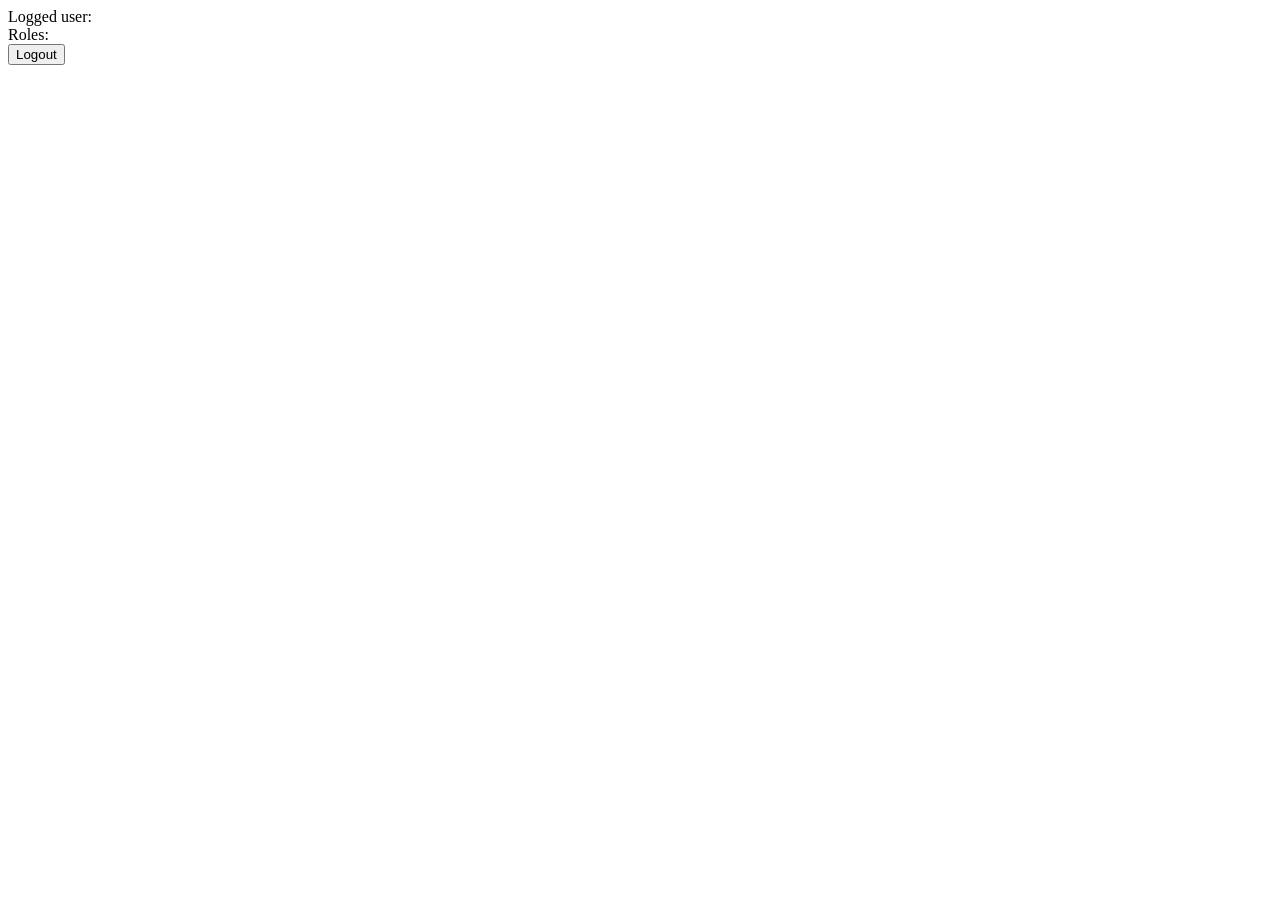
<file: target/classes/templates/index.html>
<!DOCTYPE html>
<html xmlns:th="http://www.thymeleaf.org"
	  xmlns:sec="http://www.thymeleaf.org/thymeleaf-extras-springsecurity4">
<head>
	<meta charset="UTF-8" />
	<title>Index Page</title>
	<link href="../static/css/style.css" th:href="@{/css/style.css}" rel="stylesheet" />
</head>
<body>
Logged user: <span sec:authentication="name"></span> <br/>
Roles: <span sec:authentication="principal.authorities"></span>
<form action="#" th:action="@{/logout}" method="POST">
	<button type="submit">Logout</button>
</form>
</body>
</html>
</file>
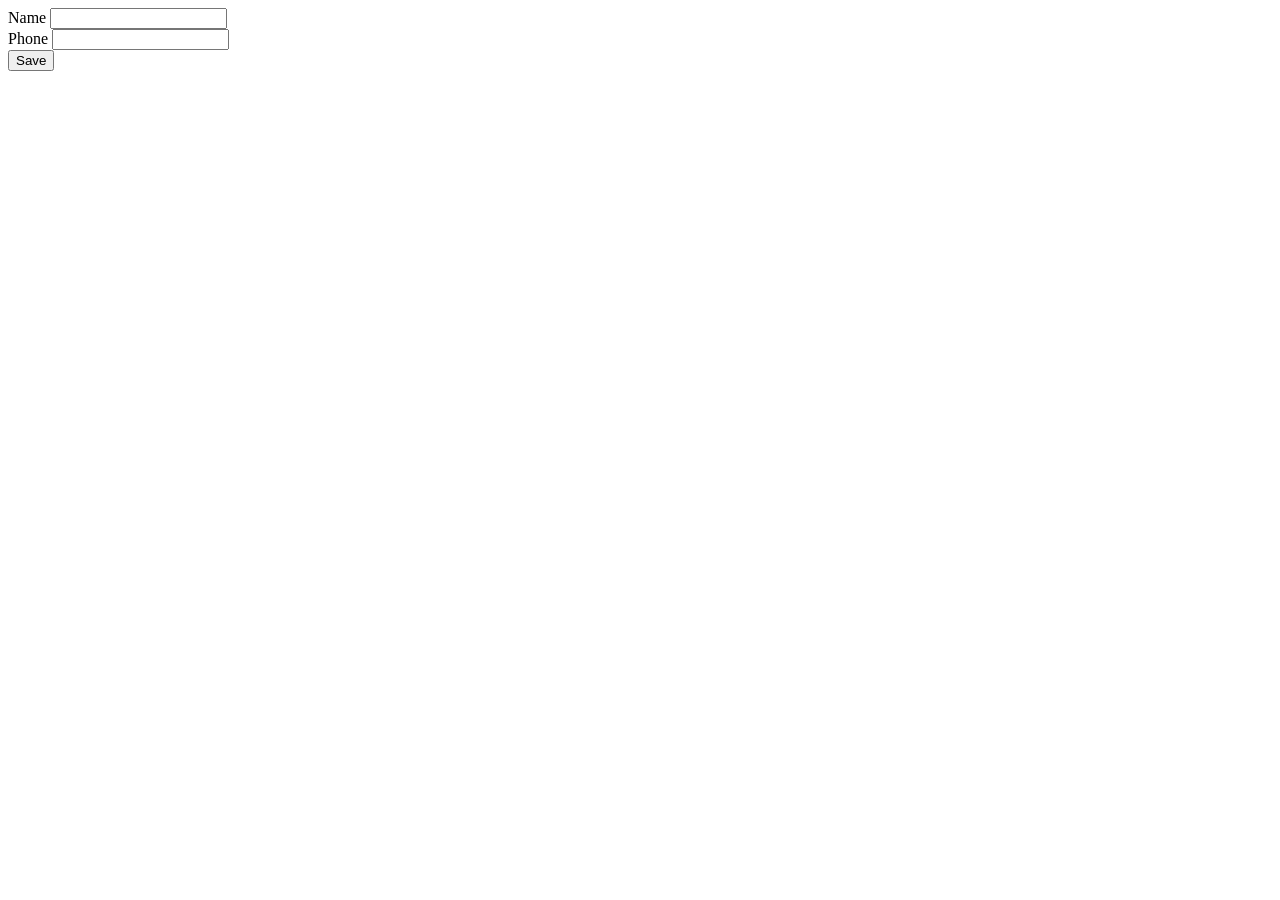
<file: target/classes/templates/form.html>
<!DOCTYPE html>
<html xmlns:th="http://www.thymeleaf.org">
<head th:replace="layout :: head"></head>
<body>
<nav th:replace="layout :: header"></nav>

<div class="container main-content form">
	<div class="row">
		<form action="#" th:action="@{/employee/save}" th:object="${employee}"
			  method="POST">
			<input type="hidden" th:field="*{id}"/>
			<div class="form-group">
				<label>Name</label>
				<input type="text" class="form-control"
					   th:field="*{name}"/>
			</div>

			<div class="form-group">
				<label>Phone</label>
				<input type="text" class="form-control" th:field="*{phone}"/>
			</div>
			<button type="submit" class="btn btn-primary">Save</button>
		</form>
	</div>
</div><!-- /.container -->

<footer th:replace="layout :: footer"></footer>
</body>
</html>
</file>
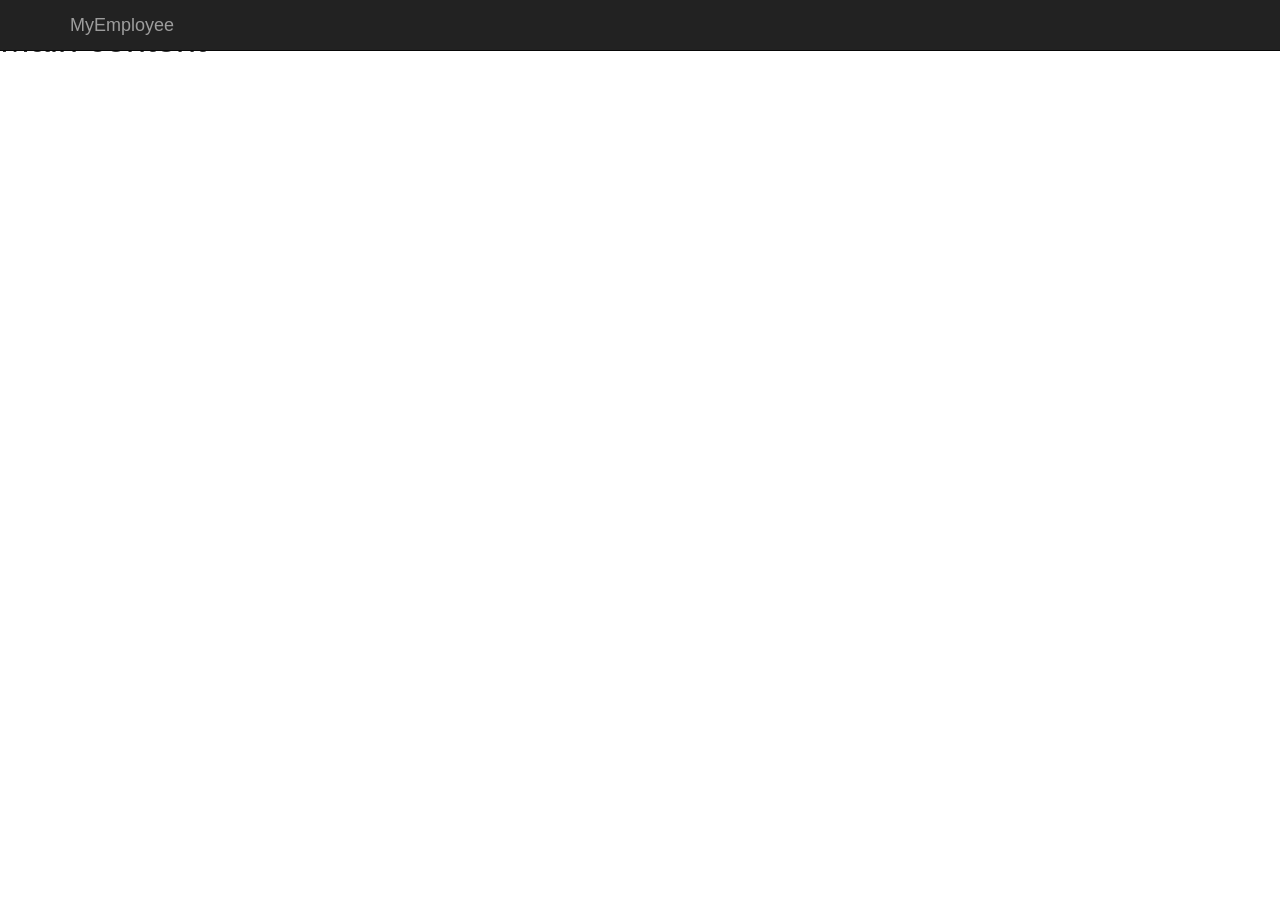
<file: target/classes/templates/layout.html>
<!DOCTYPE html>
<html xmlns:th="http://www.thymeleaf.org">
<head th:fragment="head">
	<meta charset="utf-8"/>
	<meta http-equiv="X-UA-Compatible" content="IE=edge"/>
	<meta name="viewport" content="width=device-width, initial-scale=1"/>

	<title>Spring MyEmployee</title>

	<!-- Bootstrap -->
	<link
			href="https://maxcdn.bootstrapcdn.com/bootstrap/3.3.7/css/bootstrap.min.css"
			th:href="@{/webjars/bootstrap/3.3.7/css/bootstrap.min.css}"
			rel="stylesheet"/>
	<!-- Custom style -->
	<link href="../static/css/style.css" th:href="@{/css/style.css}"
		  rel="stylesheet"/>

	<!-- jQuery (necessary for Bootstrap's JavaScript plugins) -->
	<script
			src="https://ajax.googleapis.com/ajax/libs/jquery/1.12.4/jquery.min.js"
			th:src="@{/webjars/jquery/1.12.4/jquery.min.js}"></script>
	<script
			src="https://maxcdn.bootstrapcdn.com/bootstrap/3.3.7/js/bootstrap.min.js"
			th:src="@{/webjars/bootstrap/3.3.7/js/bootstrap.min.js}"></script>

	<script src="https://oss.maxcdn.com/html5shiv/3.7.3/html5shiv.min.js"></script>
	<script src="https://oss.maxcdn.com/respond/1.4.2/respond.min.js"></script>
</head>
<body>
<nav th:fragment="header"
	 class="navbar navbar-inverse navbar-fixed-top">
	<div class="container">
		<div class="navbar-header">
			<button type="button" class="navbar-toggle collapsed"
					data-toggle="collapse" data-target="#navbar" aria-expanded="false"
					aria-controls="navbar">
				<span class="sr-only">Toggle navigation</span>
				<span class="icon-bar"></span>
				<span class="icon-bar"></span>
				<span class="icon-bar"></span>
			</button>
			<a class="navbar-brand" th:href="@{/employee}">MyEmployee</a>
		</div>
	</div>
</nav>

<h1>Main content</h1>

<footer th:fragment="footer" class="container">
</footer>
</body>
</html>
</file>
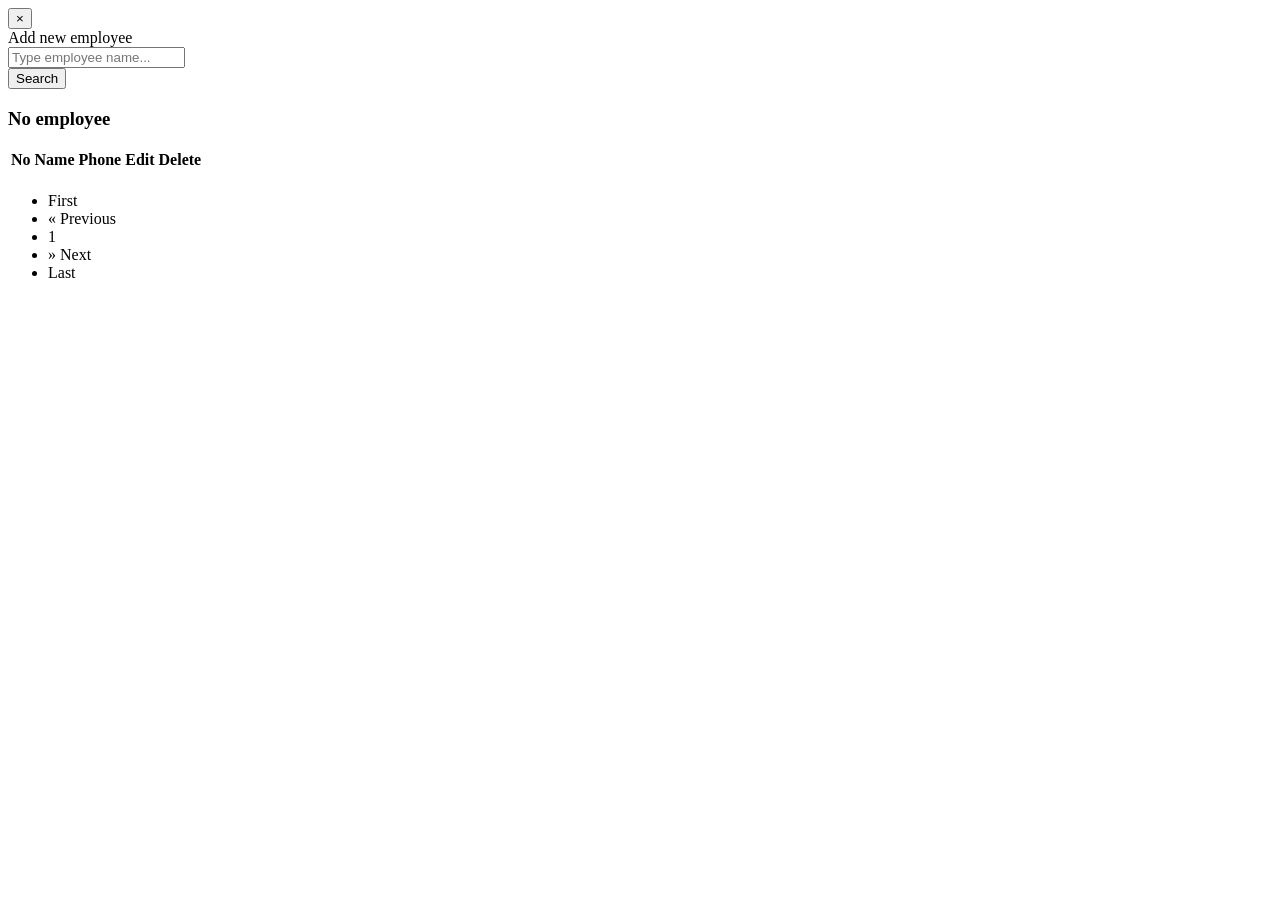
<file: target/classes/templates/list.html>
<!DOCTYPE html>
<html xmlns:th="http://www.thymeleaf.org">
<head th:replace="layout :: head"></head>
<body>
<nav th:replace="layout :: header"></nav>

<div class="container main-content list">
	<div th:if="${success}"
		 class="row alert alert-success alert-dismissible">
		<button type="button" class="close" data-dismiss="alert"
				aria-label="Close">
			<span aria-hidden="true">×</span>
		</button>
		<span th:text="${success}"></span>
	</div>
	<div class="row">
		<a th:href="@{/employee/create}" class="btn btn-success pull-left">
			<span class="glyphicon glyphicon-plus"></span> Add new employee
		</a>
		<form class="form-inline pull-right" action="#"
			  th:action="@{/employee/search/1}" method="GET">
			<div class="form-group">
				<input type="text" class="form-control" name="s"
					   placeholder="Type employee name..."/>
			</div>
			<button type="submit" class="btn btn-primary">Search</button>
		</form>
	</div>
	<th:block th:if="${#lists.isEmpty(employees.pageList)}">
		<h3>No employee</h3>
	</th:block>

	<th:block th:unless="${#lists.isEmpty(employees.pageList)}">
		<nav class="row justify-content-center wow fadeIn"
			 data-wow-delay="0.2s">
			<div class="row">
				<table class="table table-bordered table-hover">
					<thead>
					<tr>
						<th>No</th>
						<th>Name</th>
						<th>Phone</th>
						<th>Edit</th>
						<th>Delete</th>
					</tr>
					</thead>
					<tbody>
					<tr th:each="contact,iterStat : ${employees.pageList}">
						<td th:text="${iterStat.count}"></td>
						<td th:text="${contact.name}"></td>
						<td th:text="${contact.phone}"></td>
						<td><a th:href="@{/employee/{id}/edit(id=${contact.id})}"><span
								class="glyphicon glyphicon-pencil"></span></a></td>
						<td><a th:href="@{/employee/{id}/delete(id=${contact.id})}"><span
								class="glyphicon glyphicon-trash"></span></a></td>
					</tr>
					</tbody>
				</table>
			</div>
			<ul class="pagination">
				<li
						th:class="${currentIndex == 1}? 'page-item disabled' : 'page-item'">
					<a class="page-link" th:href="@{/employee}">First</a>
				</li>
				<li
						th:class="${currentIndex == 1}? 'page-item disabled': 'page-item' ">
					<a class="page-link" aria-label="Previous"
					   th:href="@{|${baseUrl}${currentIndex - 1}|}"
					   title='Go to previous page'><span aria-hidden="true">«</span>
						<span class="sr-only">Previous</span></a>
				</li>
				<li th:each="item : ${#numbers.sequence(beginIndex,endIndex)}"
					th:class="${item == currentIndex ? 'page-item active' :'page-item' }">
					<a class="page-link" th:href="@{|${baseUrl}${item}|}"> <span
							th:text='${item}'>1</span>
					</a>
				</li>
				<li
						th:class="${currentIndex == totalPageCount}? 'page-item disabled': 'page-item'">
					<a class="page-link" aria-label="Next"
					   th:href="@{|${baseUrl}${currentIndex + 1}|}" title='Go to next page'><span
							aria-hidden="true">»</span> <span class="sr-only">Next</span></a>
				</li>
				<li
						th:class="${currentIndex == totalPageCount}? 'page-item disabled':'page-item'">
					<a class="page-link" th:href="@{|${baseUrl}${totalPageCount}|}">Last</a>
				</li>
			</ul>
		</nav>


	</th:block>
</div>
<!-- /.container -->

<footer th:replace="layout :: footer"></footer>
</body>
</html>
</file>
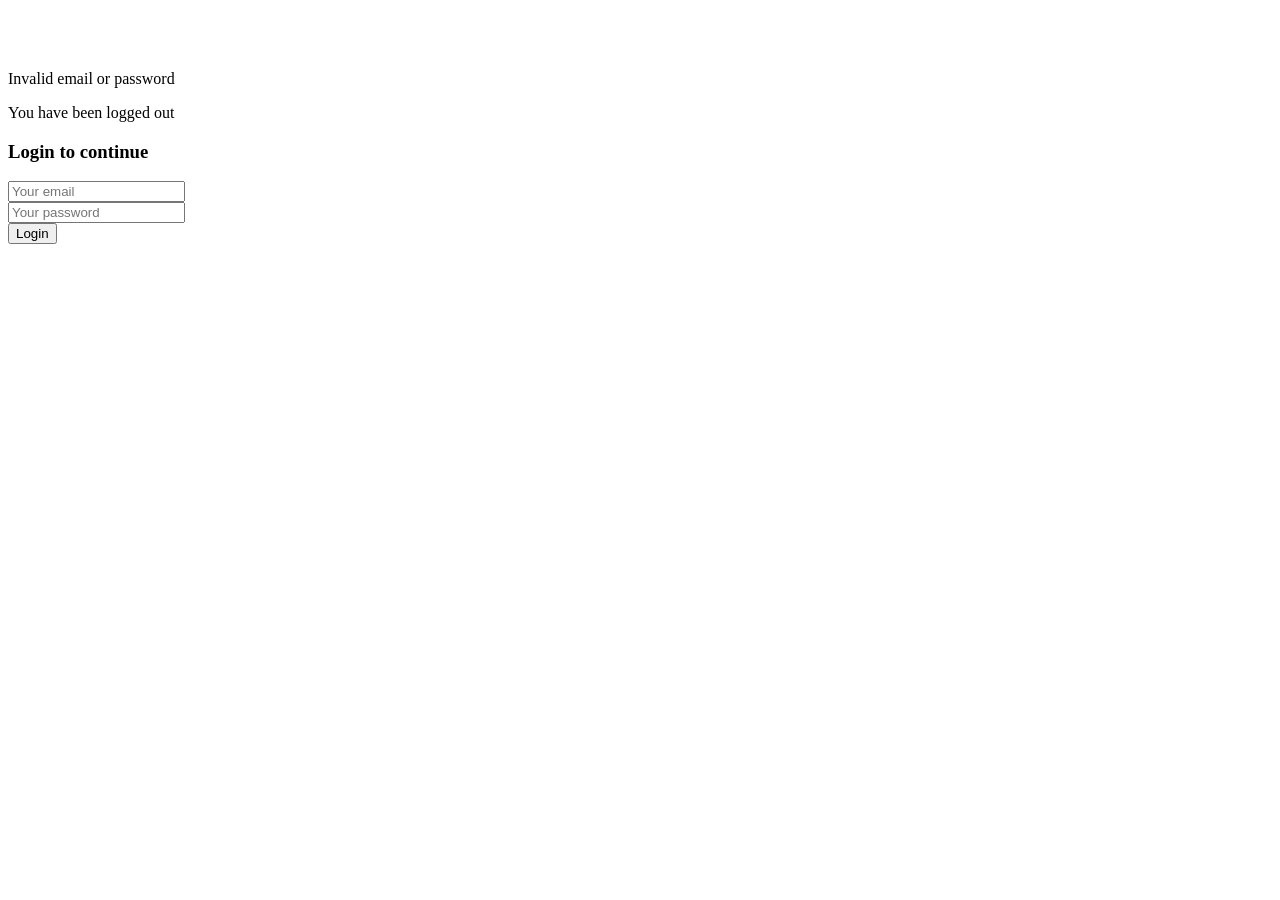
<file: target/classes/templates/login.html>
<!DOCTYPE html>
<html xmlns:th="http://www.thymeleaf.org">
<head>
	<meta charset="UTF-8" />
	<title>Login Page</title>
	<link href="../static/css/style.css" th:href="@{/css/style.css}" rel="stylesheet" />
</head>
<body>
<div class="main-content">
	<p th:if="${param.error}" class="error">Invalid email or password</p>
	<p th:if="${param.logout}" class="success">You have been logged out</p>
	<h3>Login to continue</h3>
	<form th:action="@{/login}" method="POST">
		<input type="text" name="email" placeholder="Your email" /><br />
		<input type="password" name="password" placeholder="Your password" /><br />
		<button type="submit">Login</button> <br />
	</form>
</div>
</body>
</html>
</file>
